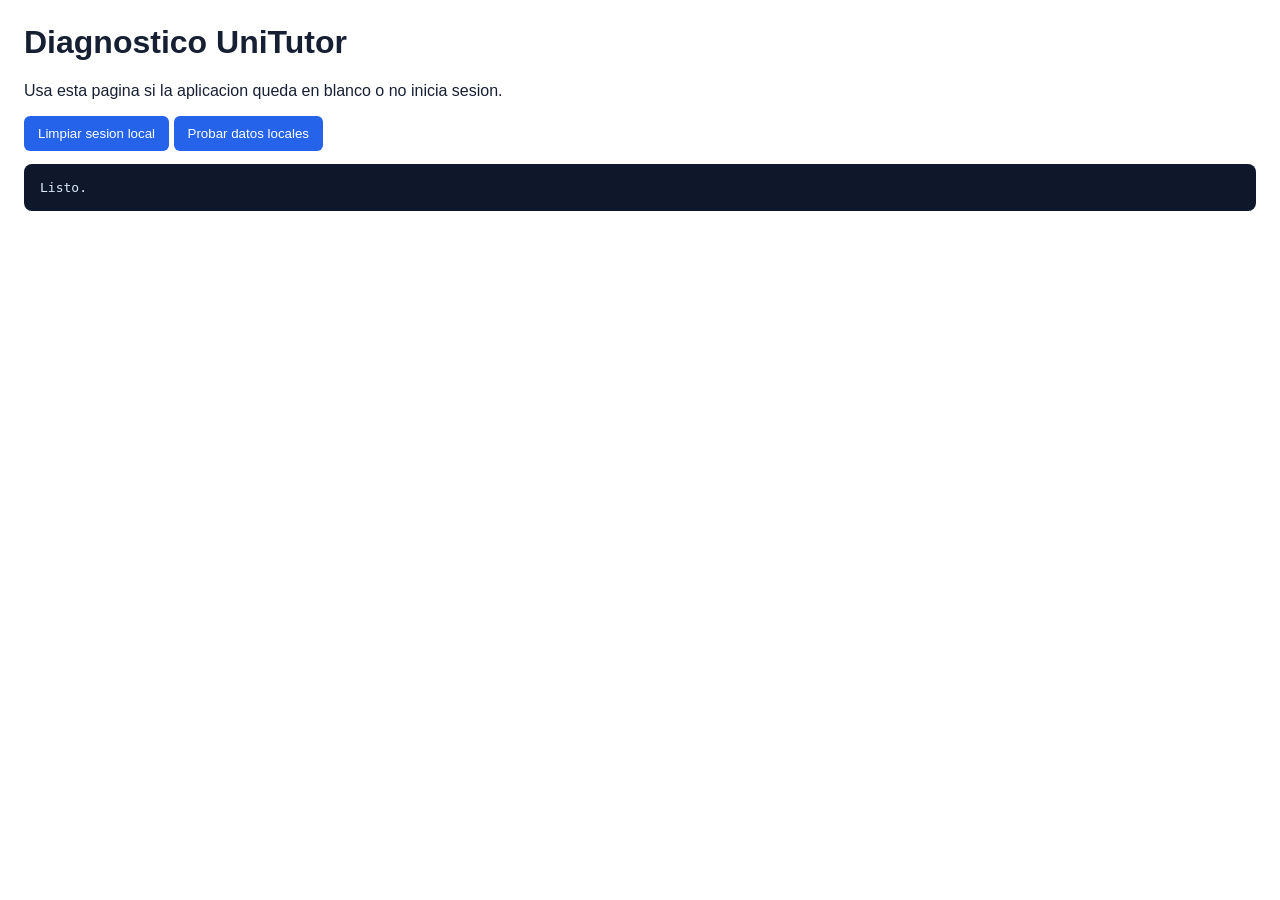
<file: diagnostico.html>
<!DOCTYPE html>
<html lang="es">
<head>
  <meta charset="UTF-8" />
  <meta name="viewport" content="width=device-width, initial-scale=1.0" />
  <title>Diagnostico UniTutor</title>
  <style>
    body { font-family: Arial, sans-serif; margin: 24px; color: #172033; }
    button { border: 0; border-radius: 6px; background: #2563eb; color: #fff; cursor: pointer; padding: 10px 14px; }
    pre { background: #0f172a; color: #dbeafe; padding: 16px; border-radius: 8px; white-space: pre-wrap; }
  </style>
</head>
<body>
  <h1>Diagnostico UniTutor</h1>
  <p>Usa esta pagina si la aplicacion queda en blanco o no inicia sesion.</p>
  <button id="clear">Limpiar sesion local</button>
  <button id="test">Probar datos locales</button>
  <pre id="out">Listo.</pre>

  <script>
    const out = document.getElementById('out');
    const keys = [
      'ut_users',
      'ut_session',
      'ut_tutorings_student',
      'ut_sessions_tutor',
      'ut_requests',
      'ut_notifications'
    ];

    window.addEventListener('error', event => {
      out.textContent += `\nERROR JS: ${event.message}\n${event.filename}:${event.lineno}`;
    });

    document.getElementById('clear').addEventListener('click', () => {
      localStorage.removeItem('ut_session');
      out.textContent = 'Sesion local limpiada. Abre index.html e intenta entrar otra vez.';
    });

    document.getElementById('test').addEventListener('click', () => {
      const report = keys.map(key => {
        try {
          const value = localStorage.getItem(key);
          const parsed = value ? JSON.parse(value) : null;
          return `${key}: ${Array.isArray(parsed) ? `array(${parsed.length})` : typeof parsed}`;
        } catch (error) {
          return `${key}: ERROR ${error.message}`;
        }
      });
      out.textContent = report.join('\n');
    });
  </script>
</body>
</html>
</file>
